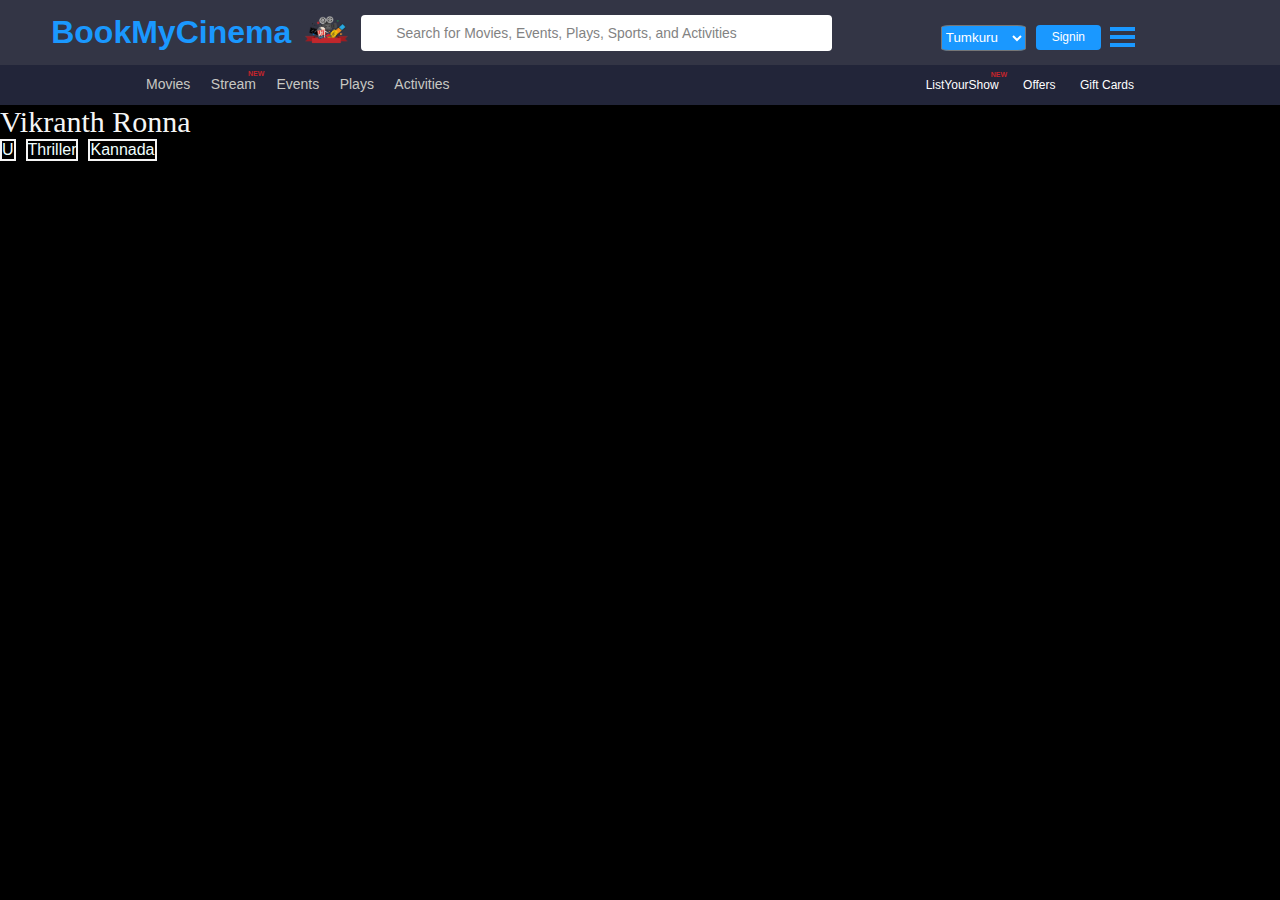
<file: movietiming.html>
<!DOCTYPE html>
<html lang="en">
<head>
    <meta charset="UTF-8">
    <meta name="viewport" content="width=device-width, initial-scale=1.0">
    <title>Document</title>
    <link rel="stylesheet" href="styles.css">
</head>
<body>
    <nav class="main">
        <nav class="navbar">
            <h1 style="color: #1A98FF ;margin-right: 10px; font-family: 'Segoe UI', Tahoma, Geneva, Verdana, sans-serif;">BookMyCinema</h1>
           <img style="margin-right: 10px;" src="./logo-removebg-preview.png" alt="" height="50px" width="50px">
            <div class='input'>
                <ion-icon name="search"></ion-icon>
                <input className='search'
                    placeholder='Search for Movies, Events, Plays, Sports, and Activities'></input>
            </div>
            <div class="right-container">
                
                <select name="city" id="city">
                    <option value="Tumkuru">Tumkuru</option>
                    <option value="Bengaluru">Bengaluru</option>
                    <option value="Mysore">Mysore</option>
                    <option value="Mangaluru">Mangaluru</option>
                </select>
                <button class="signin"
                    onclick="document.getElementById('id01').style.display='block'">Signin</button>
                    <div class="burg">
                    <div></div>
                    <div></div>
                    <div></div>
                </div>
                    </div>
    
                </div>
    
                <a href="#" class="btn-customized open-menu">
                    <ion-icon name="menu-outline"></ion-icon>
                </a>
            </div>
        </nav>
    
        <nav class="subnavbar">
            <ul class='navitem'>
                <li><a href='#Movies'>Movies</a></li>
                <li><a href='#Movies'>Stream<span>NEW</span></a></li>
                <li><a href='#Movies'>Events</a></li>
                <li><a href='#Movies'>Plays</a></li>
                <li><a href='#Movies'>Activities</a></li>
              
            </ul>
            <ul class='navitem1'>
                <li><a href='#Movies'>ListYourShow<span>NEW</span></a></li>
                <li><a href='#Movies'>Offers</a></li>
                <li><a href='#Movies'>Gift Cards</a></li>
            </ul>
        </nav>
    </nav> 
    <p style="color: whitesmoke; font-family: 'Times New Roman', serif; font-size: 30px;">Vikranth Ronna</p>

    <div style="display: flex;">
        <p style="border: 2px solid whitesmoke;color: azure;">U</p>
         <p style="border: 2px solid whitesmoke;  margin-left: 10px;color: azure;">Thriller</p>
         <p style="border: 2px solid whitesmoke; margin-left: 10px;color: azure;">Kannada</p>
    </div>
</body>
</html>
</file>
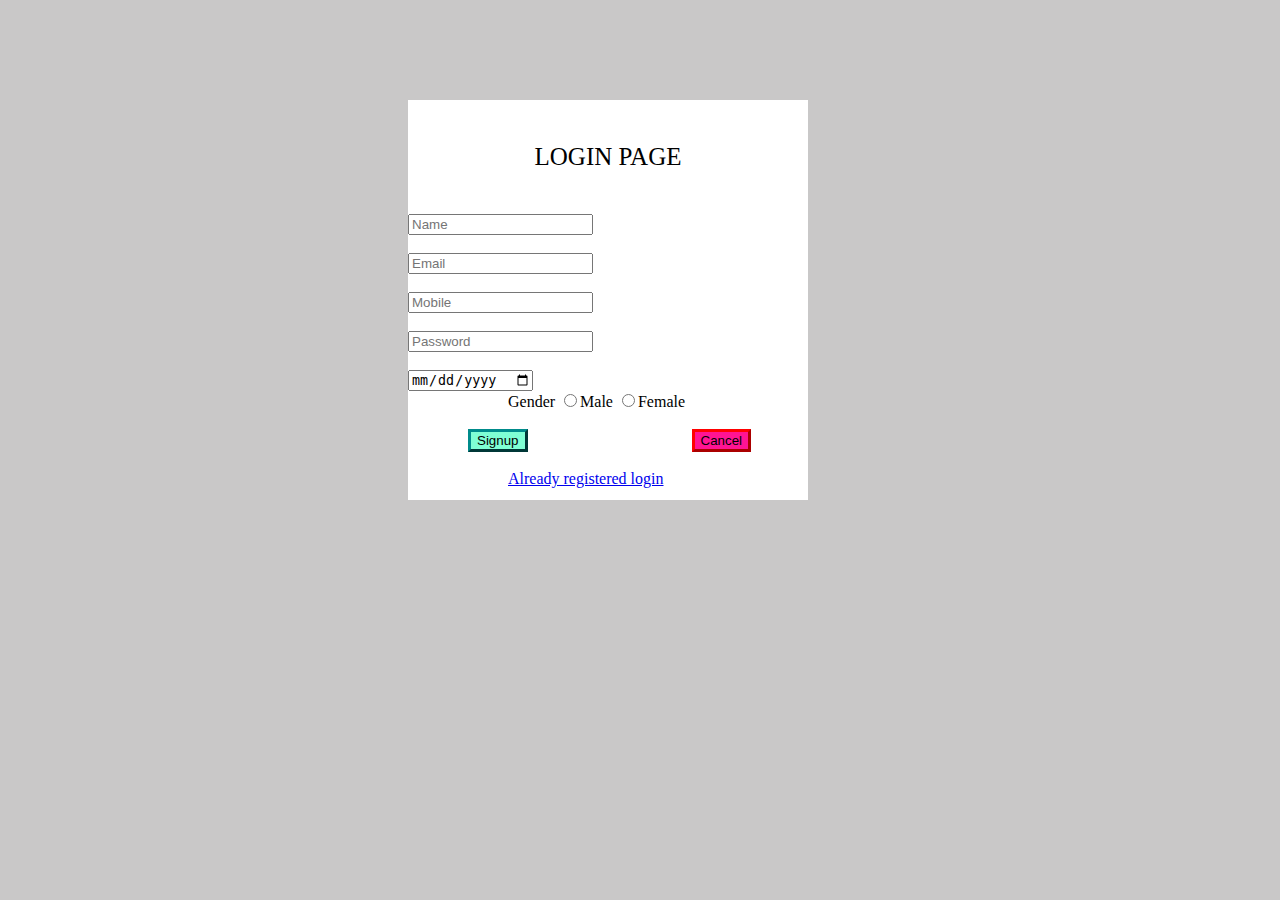
<file: signup.html>
<!DOCTYPE html>
<html lang="en">
<head>
    <meta charset="UTF-8">
    <meta name="viewport" content="width=device-width, initial-scale=1.0">
    <title>Document</title>
</head>
<style>
      form{
        border: 4px outset solid grey;
		background-color: white;
		height: 400px;
		width: 400px;
		margin-top: 100px;
		margin-left: 400px;
		margin-Right:400px;

    }
	.te{
		margin-left: 100px;
		height:"30px";
		width:"470px";
		text-align: center;
	}
	body{
		background-color: rgb(201, 200, 200);
	}
</style>
<body>
    <form action="signup" method="post">
        <br>
        <p style="background-Color:rgba(255, 255, 255, 0.797);font-Style: apple-system Segoe-UI;font-Size:25px;text-align: center;"> LOGIN PAGE</p>
        <br> 
        <input placeholder="Name" type="text" name="name" required  >
        <br><br>
        <input placeholder="Email" type="text" name="email" required>
        <br><br>
        <input placeholder="Mobile" type="number"name="mobile"required>
        <br><br>
        <input placeholder="Password" type="password" name="password" required>
        <br><br>
        <input placeholder="dob" type="date" name="dob"required
        <br><br>
        <label  style="margin-left: 100px;" for="gender">Gender</label>
        <input  type="radio" name="gender" value="male" required>Male
        <input type="radio"name="gender" value="female" required>Female
        <br> <br>
        <button style="border: outset darkcyan;background-color: aquamarine;margin-left: 60px; " type="submit">Signup</button>
        <button style="border: outset  red; margin-left: 160px; background-color:deeppink;" type="button">Cancel</button>
        <br> <br>
        <a style="margin-left: 100px;" href="login.html">Already registered login</a>
    
    </form> 
</body>
</html>
</file>
<file: styles.css>
* {
    margin: 0;
    padding: 0;
    box-sizing: border-box;
    
}

html::-webkit-scrollbar {
    display: none;
}

body {
    width: 100%;
    background: black;
    position: relative;
    font-family: roboto, sans-serif;
}
.navbar {
    width: 100%;
    height: 65px;
    position: relative;
    top: 0;
    left: 0px;
    padding: 0 4%;
    background: #333545;
    z-index: 9;
    display: flex;
    align-items: center;
}

.input {
    height: 36px;
    width: 40%;
    position: relative;
    background-color: white;
    justify-content: space-between;
    align-items: center;
    border-radius: 4px;
    display: flex;
}

.input input {
    width: 93%;
    height: 30px;
    border-color: transparent;
    outline-color: transparent;
    font-size: 13.9px;
    color: black;
    opacity: 90%;
    font-weight: 520;
}

.input ion-icon {
    font-size: 16px;
    padding-left: 12px;
    color: #858585;
    font-weight: bold;
    width: 16px;
}

.right-container {
    display: flex;
    margin-left: auto;
}
.location {
    position: relative;
    text-decoration: none;
    color: #c7cacb;
    font-size: 14px;
    margin-right: 18px;
    top: 12px;
}

.location:hover {
    color: white;
    text-decoration: none;
}

.location ion-icon {
    font-size: 12px;
    padding-left: 5px;
}
.signin {
    position: relative;
    width: 65px;
    height: 25px;
    margin-right: 9px;
    border-radius: 4px;
    font-size: 12px;
    top: 10px;
    color: #fff;
    background-color: #1A98FF;
    border: #1A98FF;
}

#city{
    height: 26px;
    margin-top: 10px;
    margin-right: 10px;
    background-color: #1A98FF;
    color: #fff;
    border-radius: 10%;
}
a.btn-customized {
    position: relative;
    padding-right: 94px;
    color: #f6f2e5;
    font-size: 30px;
    top: 3px;
}
.subnavbar {
    position: relative;
    width: 100%;
    height: 40px;
    display: flex;
    justify-content: space-between;
    background-color: #222539;
}
.navitem {
    position: relative;
    list-style-type: none;
    margin: 0;
    padding: 0;
    left: 138px;
    padding-top: 10px;
}
ul.navitem li {
    display: inline;
}
.navitem li a {
    display: inline;
    text-decoration: none;
    color: #c8c8c3;
    font-size: 14px;
    padding: 8px;
}
.navitem li a span {
    padding-bottom: 12px;
    font-size: 7px;
    color: #c4242b;
    font-weight: 600;
    position: absolute;
    top: 5px;
    left: 110px;
}
.navitem li a:hover {
    color: white;
}
.navitem1 {
    position: relative;
    list-style-type: none;
    margin: 0;
    padding: 0;
    right: 136px;
    padding-top: 10px;
}
.navitem1 li a {
    display: inline;
    text-decoration: none;
    color: white;
    font-size: 12px;
    padding: 10px;
}

ul.navitem1 li {
    display: inline;
   
}
.navitem1 li a span {
    padding-bottom: 12px;
    font-size: 7px;
    color: #c4242b;
    font-weight: 600;
    position: absolute;
    top: 6px;
    left: 75px;
}

.navitem1 li a:hover {
    color: white;
}
.slider-container {
    max-width: 800px;
    margin: 2rem auto;
    overflow: hidden;
  }
  
  .slider {
    display: flex;
    transition: transform 0.5s ease-in-out;
  }
  
  .slide {
    min-width: 100%;
    box-sizing: border-box;
  }
  .poster {
    display: flex;
    justify-content: space-evenly;
    align-items: center;
  }
  .event{
    display: flex;
    justify-content: space-evenly;
    align-items: center;
    
  }
  .burg div{
    
        width: 25px;
        height: 4px;
        background-color: #1A98FF;
        margin: 4px 0;
      
  }
  .burg{
    margin-top: 8px;
  }
  footer {
    background-color: #222539;
    color: #fff;
    padding: 10px;
}

.foot{
    display: flex;
    align-items: center;
}
.foot1{
    display: flex;
    align-items: center;
    text-align: center;
    justify-content: space-evenly;
    background-color: #333545;
    height: 120px;
}
.foot2{
    font-family: Roboto, sans-serif;
    font-size: 11px;
    color: rgb(127, 127, 127);
}
</file>
